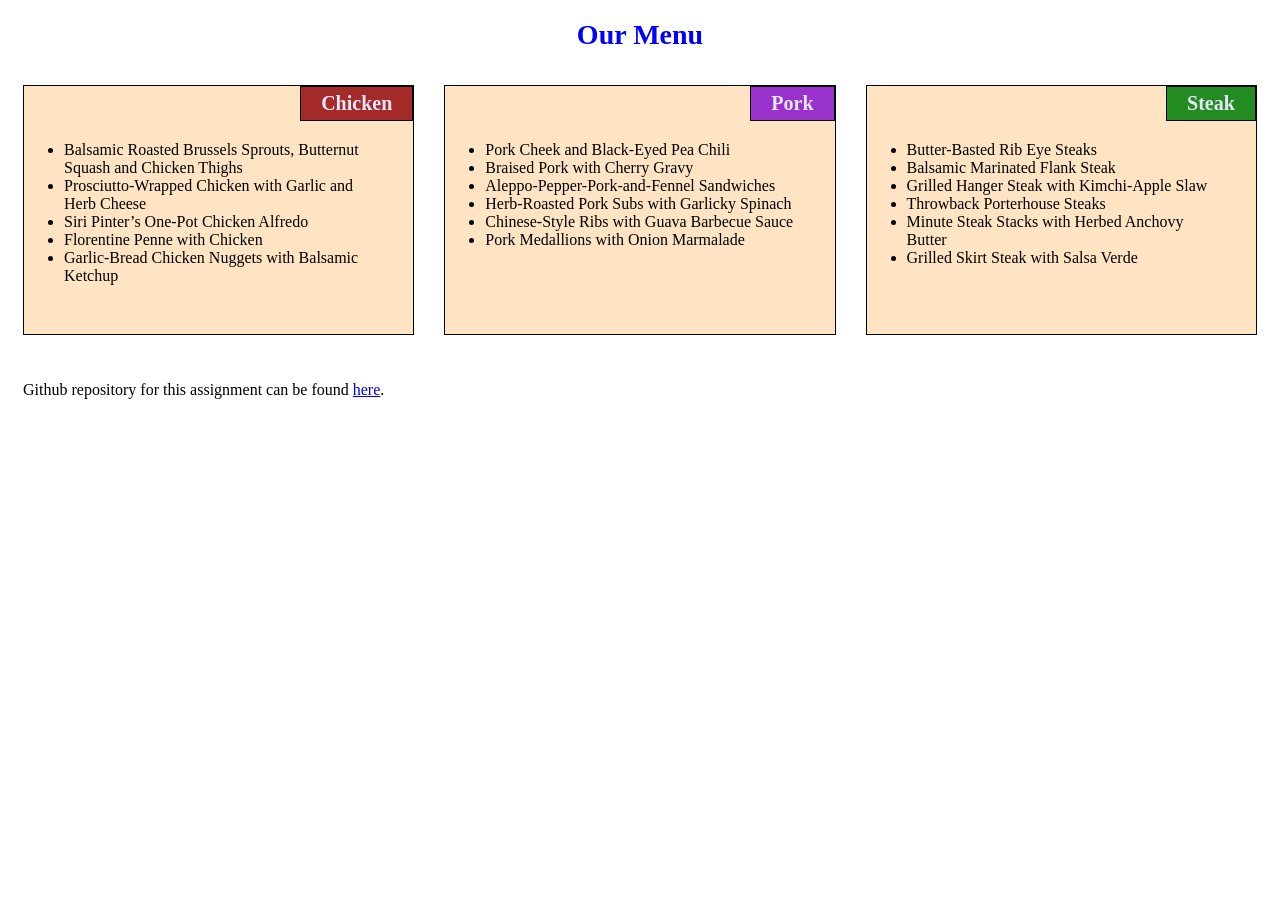
<file: module-2-solution/index.html>
<!DOCTYPE html>
<html>

<head>
    <meta charset="utf-8" />
    <meta http-equiv="X-UA-Compatible" content="IE=edge">
    <title>Module2 Assignment</title>
    <meta name="viewport" content="width=device-width, initial-scale=1">
    <link rel="stylesheet" href="css/styles.css" />
</head>

<body>
    <h1>Our Menu</h1>

    <div class="col-lg-4 col-md-6 col-sm-12">
        <section>
            <h2 id="chicken">Chicken</h2>
            <ul>
                <li>Balsamic Roasted Brussels Sprouts, Butternut Squash and Chicken Thighs</li>
                <li>Prosciutto-Wrapped Chicken with Garlic and Herb Cheese</li>
                <li>Siri Pinter’s One-Pot Chicken Alfredo</li>
                <li>Florentine Penne with Chicken</li>
                <li>Garlic-Bread Chicken Nuggets with Balsamic Ketchup</li>
            </ul>
        </section>
    </div>

    <div class="col-lg-4 col-md-6 col-sm-12">
        <section>
            <h2 id="pork">Pork</h2>
            <ul>
                <li>Pork Cheek and Black-Eyed Pea Chili</li>
                <li>Braised Pork with Cherry Gravy</li>
                <li>Aleppo-Pepper-Pork-and-Fennel Sandwiches</li>
                <li>Herb-Roasted Pork Subs with Garlicky Spinach</li>
                <li>Chinese-Style Ribs with Guava Barbecue Sauce</li>
                <li>Pork Medallions with Onion Marmalade</li>
            </ul>
        </section>
    </div>

    <div class="col-lg-4 col-md-12 col-sm-12">
        <section>
            <h2 id="steak">Steak</h2>
            <ul>
                <li>Butter-Basted Rib Eye Steaks</li>
                <li>Balsamic Marinated Flank Steak</li>
                <li>Grilled Hanger Steak with Kimchi-Apple Slaw</li>
                <li>Throwback Porterhouse Steaks</li>
                <li>Minute Steak Stacks with Herbed Anchovy Butter</li>
                <li>Grilled Skirt Steak with Salsa Verde</li>
            </ul>
        </section>
    </div>
   <div class="col-lg-12 col-md-12 col-sm-12">
        <p>Github repository for this assignment can be found
            <a href="https://github.com/JackD027/Coursera-HTML-CSS-JS-/tree/master/module-2-solution" target="https://github.com/JackD027/Coursera-HTML-CSS-JS-/tree/master/module-2-solution">here</a>.
        </p>
    </div>
</body>

</html>
</file>
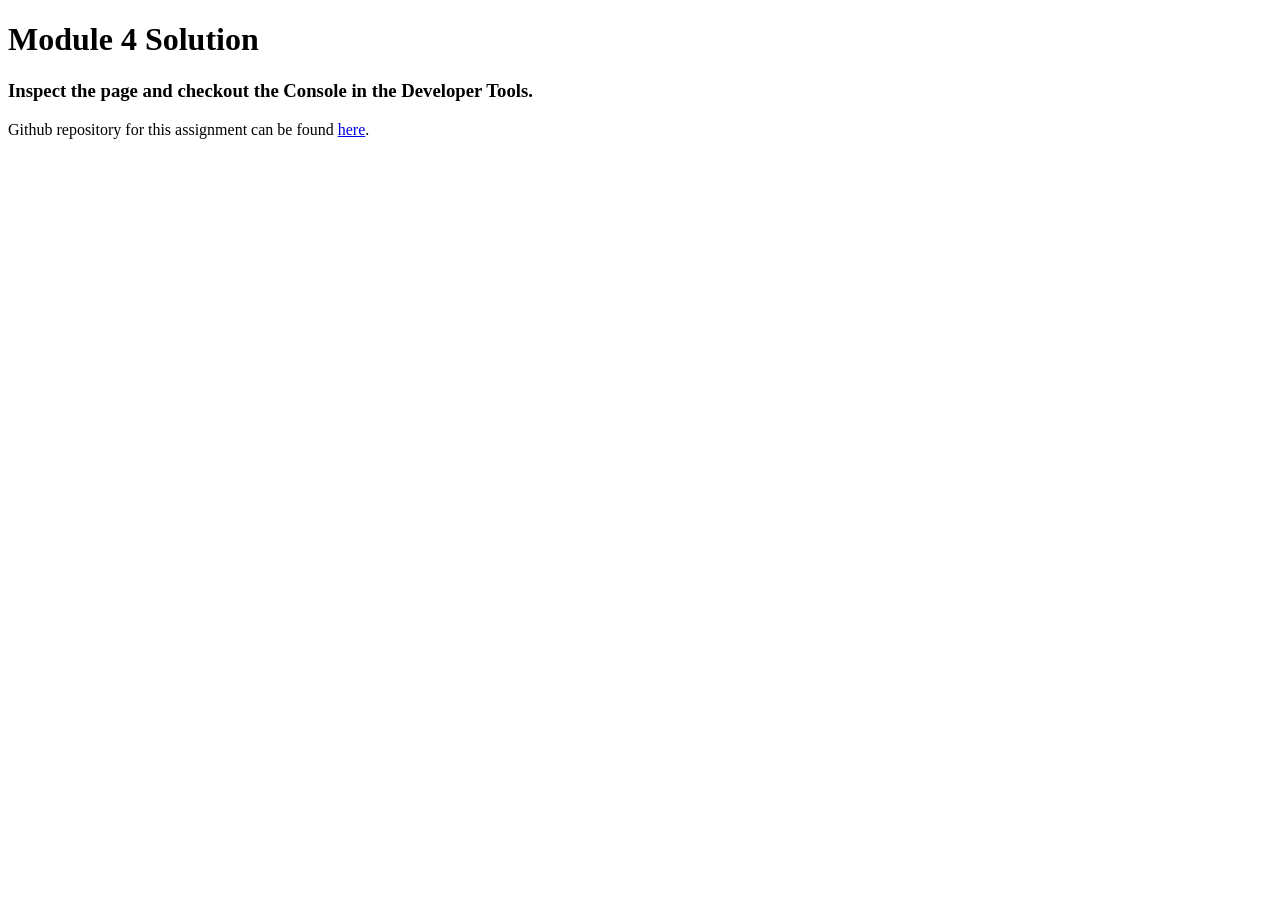
<file: module-4-solution/index.html>
<!DOCTYPE html>
<html>
<head>
  <meta charset="utf-8">
  <title>Module 4 Solution</title>
  <script>
    var names = []; // DO NOT REMOVE
  </script>
  <script src="SpeakHello.js"></script>
  <script src="SpeakGoodBye.js"></script>
  <script src="script.js"></script>
</head>
<body>
  <h1>Module 4 Solution</h1>
  <h3>Inspect the page and checkout the Console in the Developer Tools.</h3>
  <div>
        <p>Github repository for this assignment can be found
            <a href="https://github.com/JackD027/Coursera-HTML-CSS-JS-/tree/master/module-4-solution" target="https://github.com/JackD027/Coursera-HTML-CSS-JS-/tree/master/module-4-solution">here</a>.
        </p>
    </div>
</body>
</html>
</file>
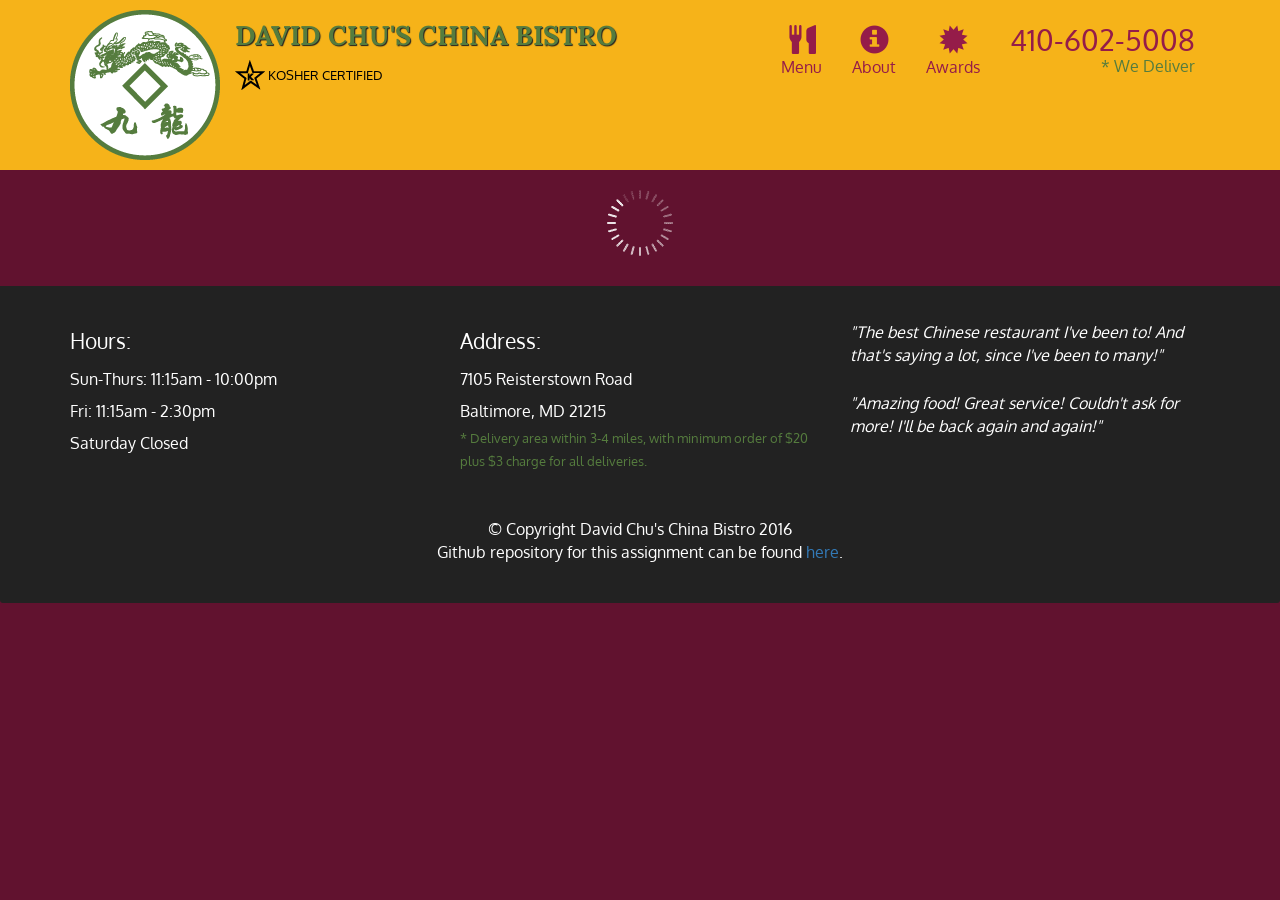
<file: module-5-solution/index.html>
<!doctype html>
<html lang="en">
  <head>
    <meta charset="utf-8">
    <meta http-equiv="X-UA-Compatible" content="IE=edge">
    <meta name="viewport" content="width=device-width, initial-scale=1">
    <title>David Chu's China Bistro</title>
    <link rel="stylesheet" href="css/bootstrap.min.css">
    <link rel="stylesheet" href="css/styles.css">
    <link href='https://fonts.googleapis.com/css?family=Oxygen:400,300,700' rel='stylesheet' type='text/css'>
    <link href='https://fonts.googleapis.com/css?family=Lora' rel='stylesheet' type='text/css'>
  </head>
<body>
  <header>
    <nav id="header-nav" class="navbar navbar-default">
      <div class="container">
        <div class="navbar-header">
          <a href="index.html" class="pull-left visible-md visible-lg">
            <div id="logo-img" alt="Logo image"></div>
          </a>

          <div class="navbar-brand">
            <a href="index.html"><h1>David Chu's China Bistro</h1></a>
            <p>
              <img src="images/star-k-logo.png" alt="Kosher certification">
              <span>Kosher Certified</span>
            </p>
          </div>

          <button id="navbarToggle" type="button" class="navbar-toggle collapsed" data-toggle="collapse" data-target="#collapsable-nav" aria-expanded="false">
            <span class="sr-only">Toggle navigation</span>
            <span class="icon-bar"></span>
            <span class="icon-bar"></span>
            <span class="icon-bar"></span>
          </button>
        </div>
        
        <div id="collapsable-nav" class="collapse navbar-collapse">
           <ul id="nav-list" class="nav navbar-nav navbar-right">
            <li id="navHomeButton" class="visible-xs active">
              <a href="index.html">
                <span class="glyphicon glyphicon-home"></span> Home</a>
            </li>
            <li id="navMenuButton">
              <a href="#" onclick="$dc.loadMenuCategories();">
                <span class="glyphicon glyphicon-cutlery"></span><br class="hidden-xs"> Menu</a>
            </li>
            <li>
              <a href="#">
                <span class="glyphicon glyphicon-info-sign"></span><br class="hidden-xs"> About</a>
            </li>
            <li>
              <a href="#">
                <span class="glyphicon glyphicon-certificate"></span><br class="hidden-xs"> Awards</a>
            </li>
            <li id="phone" class="hidden-xs">
              <a href="tel:410-602-5008">
                <span>410-602-5008</span></a><div>* We Deliver</div>
            </li>
          </ul><!-- #nav-list -->
        </div><!-- .collapse .navbar-collapse -->
      </div><!-- .container -->
    </nav><!-- #header-nav -->
  </header>

  <div id="call-btn" class="visible-xs">
    <a class="btn" href="tel:410-602-5008">
    <span class="glyphicon glyphicon-earphone"></span>
    410-602-5008
    </a>
  </div>
  <div id="xs-deliver" class="text-center visible-xs">* We Deliver</div>

  <div id="main-content" class="container"></div>

  <footer class="panel-footer">
    <div class="container">
      <div class="row">
        <section id="hours" class="col-sm-4">
          <span>Hours:</span><br>
          Sun-Thurs: 11:15am - 10:00pm<br>
          Fri: 11:15am - 2:30pm<br>
          Saturday Closed
          <hr class="visible-xs">
        </section>
        <section id="address" class="col-sm-4">
          <span>Address:</span><br>
          7105 Reisterstown Road<br>
          Baltimore, MD 21215
          <p>* Delivery area within 3-4 miles, with minimum order of $20 plus $3 charge for all deliveries.</p>
          <hr class="visible-xs">
        </section>
        <section id="testimonials" class="col-sm-4">
          <p>"The best Chinese restaurant I've been to! And that's saying a lot, since I've been to many!"</p>
          <p>"Amazing food! Great service! Couldn't ask for more! I'll be back again and again!"</p>
        </section>
      </div>
      <div class="text-center">&copy; Copyright David Chu's China Bistro 2016</div>
      <div class="text-center">
        <p>Github repository for this assignment can be found
            <a href="https://github.com/JackD027/Coursera-HTML-CSS-JS-/tree/master/module-5-solution" target="https://github.com/JackD027/Coursera-HTML-CSS-JS-/tree/master/module-5-solution">here</a>.
        </p>
    </div>

    </div>
  </footer>
  
   
  <!-- jQuery (Bootstrap JS plugins depend on it) -->
  <script src="js/jquery-2.1.4.min.js"></script>
  <script src="js/bootstrap.min.js"></script>
  <script src="js/ajax-utils.js"></script>
  <script src="js/script.js"></script>
</body>
</html>
</file>
<file: module-2-solution/css/styles.css>
* {
    box-sizing: border-box;
    font-family: Cambria, Cochin, Georgia, Times, 'Times New Roman', serif;
}

h1 {
    color: blue;
    font-size: 175%;
    text-align: center;
}

section {
    border: 1px solid black;    
    background-color: bisque;
    height: 250px;
    overflow: auto;
}

h2 {
    float: right;
    border:1px solid black;
    color: lavender;
    font-size: 125%;
    padding: 5px 20px 5px 20px;
    margin-top: 0;
    margin-bottom: 20px;
}

ul {
    clear: right;
    width: 90%;
}

#chicken {
    background-color: brown;
}

#pork {
    background-color: darkorchid;
}

#steak {
    background-color: forestgreen;
}


/********** Desktop version **********/
@media (min-width: 992px) {
    .col-lg-1, .col-lg-2, .col-lg-3, .col-lg-4, .col-lg-5, .col-lg-6, .col-lg-7, .col-lg-8, .col-lg-9, .col-lg-10, .col-lg-11, .col-lg-12 {
      float: left;
      padding: 15px;
    }
    .col-lg-1 {
      width: 8.33%;
    }
    .col-lg-2 {
      width: 16.66%;
    }
    .col-lg-3 {
      width: 25%;
    }
    .col-lg-4 {
      width: 33.33%;
    }
    .col-lg-5 {
      width: 41.66%;
    }
    .col-lg-6 {
      width: 50%;
    }
    .col-lg-7 {
      width: 58.33%;
    }
    .col-lg-8 {
      width: 66.66%;
    }
    .col-lg-9 {
      width: 75%;
    }
    .col-lg-10 {
      width: 83.33%;
    }
    .col-lg-11 {
      width: 91.66%;
    }
    .col-lg-12 {
      width: 100%;
    }
  }
  
  /********** Tablet version **********/
  @media (min-width: 768px) and (max-width: 991px) {
    .col-md-1, .col-md-2, .col-md-3, .col-md-4, .col-md-5, .col-md-6, .col-md-7, .col-md-8, .col-md-9, .col-md-10, .col-md-11, .col-md-12 {
      float: left;
      padding: 15px;
    }
    .col-md-1 {
      width: 8.33%;
    }
    .col-md-2 {
      width: 16.66%;
    }
    .col-md-3 {
      width: 25%;
    }
    .col-md-4 {
      width: 33.33%;
    }
    .col-md-5 {
      width: 41.66%;
    }
    .col-md-6 {
      width: 50%;
    }
    .col-md-7 {
      width: 58.33%;
    }
    .col-md-8 {
      width: 66.66%;
    }
    .col-md-9 {
      width: 75%;
    }
    .col-md-10 {
      width: 83.33%;
    }
    .col-md-11 {
      width: 91.66%;
    }
    .col-md-12 {
      width: 100%;
    }
  }

  /********** Mobile version **********/
  @media (max-width: 767px) {
    .col-sm-1, .col-sm-2, .col-sm-3, .col-sm-4, .col-sm-5, .col-sm-6, .col-sm-7, .col-sm-8, .col-sm-9, .col-sm-10, .col-sm-11, .col-sm-12 {
      float: left;
      padding: 15px;
    }
    .col-sm-1 {
      width: 8.33%;
    }
    .col-sm-2 {
      width: 16.66%;
    }
    .col-sm-3 {
      width: 25%;
    }
    .col-sm-4 {
      width: 33.33%;
    }
    .col-sm-5 {
      width: 41.66%;
    }
    .col-sm-6 {
      width: 50%;
    }
    .col-sm-7 {
      width: 58.33%;
    }
    .col-sm-8 {
      width: 66.66%;
    }
    .col-sm-9 {
      width: 75%;
    }
    .col-sm-10 {
      width: 83.33%;
    }
    .col-sm-11 {
      width: 91.66%;
    }
    .col-sm-12 {
      width: 100%;
    }
  }
</file>
<file: module-5-solution/css/styles.css>
body {
  font-size: 16px;
  color: #fff;
  background-color: #61122f;
  font-family: 'Oxygen', sans-serif;
}

/** HEADER **/
#header-nav {
  background-color: #f6b319;
  border-radius: 0;
  border: 0;
}

#logo-img {
  background: url('../images/restaurant-logo_large.png') no-repeat;
  width: 150px;
  height: 150px;
  margin: 10px 15px 10px 0;
}

.navbar-brand {
  padding-top: 25px;
}
.navbar-brand h1 { /* Restaurant name */
  font-family: 'Lora', serif;
  color: #557c3e;
  font-size: 1.5em;
  text-transform: uppercase;
  font-weight: bold;
  text-shadow: 1px 1px 1px #222;
  margin-top: 0;
  margin-bottom: 0;
  line-height: .75;
}
.navbar-brand a:hover, .navbar-brand a:focus {
  text-decoration: none;
}
.navbar-brand p { /* Kosher cert */
  color: #000;
  text-transform: uppercase;
  font-size: .7em;
  margin-top: 15px;
}
.navbar-brand p span { /* Star-K */
  vertical-align: middle;
}

#nav-list {
  margin-top: 10px;
}
#nav-list a {
  color: #951C49;
  text-align: center;
}
#nav-list a:hover {
  background: #E7E7E7;
}
#nav-list a span {
  font-size: 1.8em;
}

#phone {
  margin-top: 5px;
}
#phone a { /* Phone number */
  text-align: right;
  padding-bottom: 0;
}
#phone div { /* We Deliver */
  color: #557c3e;
  text-align: right;
  padding-right: 15px;
}

.navbar-header button.navbar-toggle, .navbar-header .icon-bar {
  border: 1px solid #61122f;
}
.navbar-header button.navbar-toggle {
  clear: both;
  margin-top: -30px;
}
/* END HEADER */

/* FOOTER */
.panel-footer {
  margin-top: 30px;
  padding-top: 35px;
  padding-bottom: 30px;
  background-color: #222;
  border-top: 0;
}
.panel-footer div.row {
  margin-bottom: 35px;
}
#hours, #address {
  line-height: 2;
}
#hours > span, #address > span {
  font-size: 1.3em;
}
#address p {
  color: #557c3e;
  font-size: .8em;
  line-height: 1.8;
}
#testimonials {
  font-style: italic;
}
#testimonials p:nth-child(2) {
  margin-top: 25px;
}
/* END FOOTER */



/* HOME PAGE */
.container .jumbotron {
  box-shadow: 0 0 50px #3F0C1F;
  border: 2px solid #3F0C1F;
}

#menu-tile, #specials-tile, #map-tile {
  height: 250px;
  width: 100%;
  margin-bottom: 15px;
  position: relative;
  border: 2px solid #3F0C1F;
  overflow: hidden;
}
#menu-tile:hover, #specials-tile:hover, #map-tile:hover {
  box-shadow: 0 1px 5px 1px #cccccc;
}
#menu-tile {
  background: url('../images/menu-tile.jpg') no-repeat;
  background-position: center;
}
#specials-tile {
  background: url('../images/specials-tile.jpg') no-repeat;
  background-position: center;
}
#menu-tile span, #specials-tile span, #map-tile span {
  position: absolute;
  bottom: 0;
  right: 0;
  width: 100%;
  text-align: center;
  font-size: 1.6em;
  text-transform: uppercase;
  background-color: #000;
  color: #fff;
  opacity: .8;
}
/* END HOME PAGE */

/* MENU CATEGORIES PAGE */
.category-tile { 
  position: relative;
  border: 2px solid #3F0C1F;
  overflow: hidden;
  width: 200px;
  height: 200px;
  margin: 0 auto 15px;
}
.category-tile span {
  position: absolute;
  bottom: 0;
  right: 0;
  width: 100%;
  text-align: center;
  font-size: 1.2em;
  text-transform: uppercase;
  background-color: #000;
  color: #fff;
  opacity: .8;
}
.category-tile:hover {
  box-shadow: 0 1px 5px 1px #cccccc;
}

#menu-categories-title + div {
  margin-bottom: 50px;
}
/* END MENU CATEGORIES PAGE */

/* SINGLE CATEGORY PAGE */
.menu-item-tile {
  margin-bottom: 25px;
}
.menu-item-tile hr {
  width: 80%;
}
.menu-item-tile .menu-item-price {
  font-size: 1.1em;
  text-align: right;
  margin-top: -15px;
  margin-right: -15px;
}
.menu-item-tile .menu-item-price span {
  font-size: .6em;
}
.menu-item-photo {
  position: relative;
  border: 2px solid #3F0C1F; 
  overflow: hidden;
  padding: 0;
  margin-right: -15px;
  margin-left: auto;
  margin-bottom: 20px;
  max-width: 250px;
}
.menu-item-photo div {
  position: absolute;
  bottom: 0;
  right: 0;
  width: 80px;
  background-color: #557c3e;
  text-align: center;
}
.menu-item-description {
  padding-right: 30px;
}
h3.menu-item-title {
  margin: 0 0 10px;
}
.menu-item-details {
  font-size: .9em;
  font-style: italic;
}
/* END SINGLE CATEGORY PAGE */


/********** Large devices only **********/
@media (min-width: 1200px) {
  .container .jumbotron {
    background: url('../images/jumbotron_1200.jpg') no-repeat;
    height: 675px;
  }
}

/********** Medium devices only **********/
@media (min-width: 992px) and (max-width: 1199px) {
  /* Header */
  #logo-img {
    background: url('../images/restaurant-logo_medium.png') no-repeat;
    width: 100px;
    height: 100px;
    margin: 5px 5px 5px 0;
  }
  /* End Header */

  /* Home Page */
  .container .jumbotron {
    background: url('../images/jumbotron_992.jpg') no-repeat;
    height: 558px;
  }
  /* End Home Page */
}

/********** Small devices only **********/
@media (min-width: 768px) and (max-width: 991px) {
  /* Home Page */
  .container .jumbotron {
    background: url('../images/jumbotron_768.jpg') no-repeat;
    height: 432px;
  }
  /* End Home Page */
}

/********** Extra small devices only **********/
@media (max-width: 767px) {
  /* Header */
  .navbar-brand {
    padding-top: 10px;
    height: 80px;
  }
  .navbar-brand h1 { /* Restaurant name */
    padding-top: 10px;
    font-size: 5vw; /* 1vw = 1% of viewport width */
  }
  .navbar-brand p { /* Kosher cert */
    font-size: .6em;
    margin-top: 12px;
  }
  .navbar-brand p img { /* Star-K */
    height: 20px;
  }

  #collapsable-nav a { /* Collapsed nav menu text */
    font-size: 1.2em;
  }
  #collapsable-nav a span { /* Collapsed nav menu glyph */
    font-size: 1em;
    margin-right: 5px;
  }

  #call-btn > a {
    font-size: 1.5em;
    display: block;
    margin: 0 20px;
    padding: 10px;
    border: 2px solid #fff;
    background-color: #f6b319;
    color: #951c49;
  }
  #xs-deliver {
    margin-top: 5px;
    font-size: .7em;
    letter-spacing: .1em;
    text-transform: uppercase;
  }
  /* End Header */

  /* Footer */
  .panel-footer section {
    margin-bottom: 30px;
    text-align: center;
  }
  .panel-footer section:nth-child(3) {
    margin-bottom: 0; /* margin already exists on the whole row */
  }
  .panel-footer section hr {
    width: 50%;
  }
  /* End Footer */

  /* Home Page */
  .container .jumbotron {
    margin-top: 30px;
    padding: 0;
  }
  #menu-tile, #specials-tile {
    width: 360px;
    margin: 0 auto 15px;
  }

  .menu-item-photo {
    margin-right: auto;
  }
  .menu-item-tile .menu-item-price {
    text-align: center;
  }
  .menu-item-description {
    text-align: center;;
  }
}


/********** Super extra small devices Only :-) (e.g., iPhone 4) **********/
@media (max-width: 479px) {
  /* Header */
  .navbar-brand h1 { /* Restaurant name */
    padding-top: 5px;
    font-size: 6vw;
  }
  /* End Header */
  
  /* Home page */
  #menu-tile, #specials-tile {
    width: 280px;
    margin: 0 auto 15px;
  }

  .col-xxs-12 {
    position: relative;
    min-height: 1px;
    padding-right: 15px;
    padding-left: 15px;
    float: left;
    width: 100%;
  }
}
</file>
